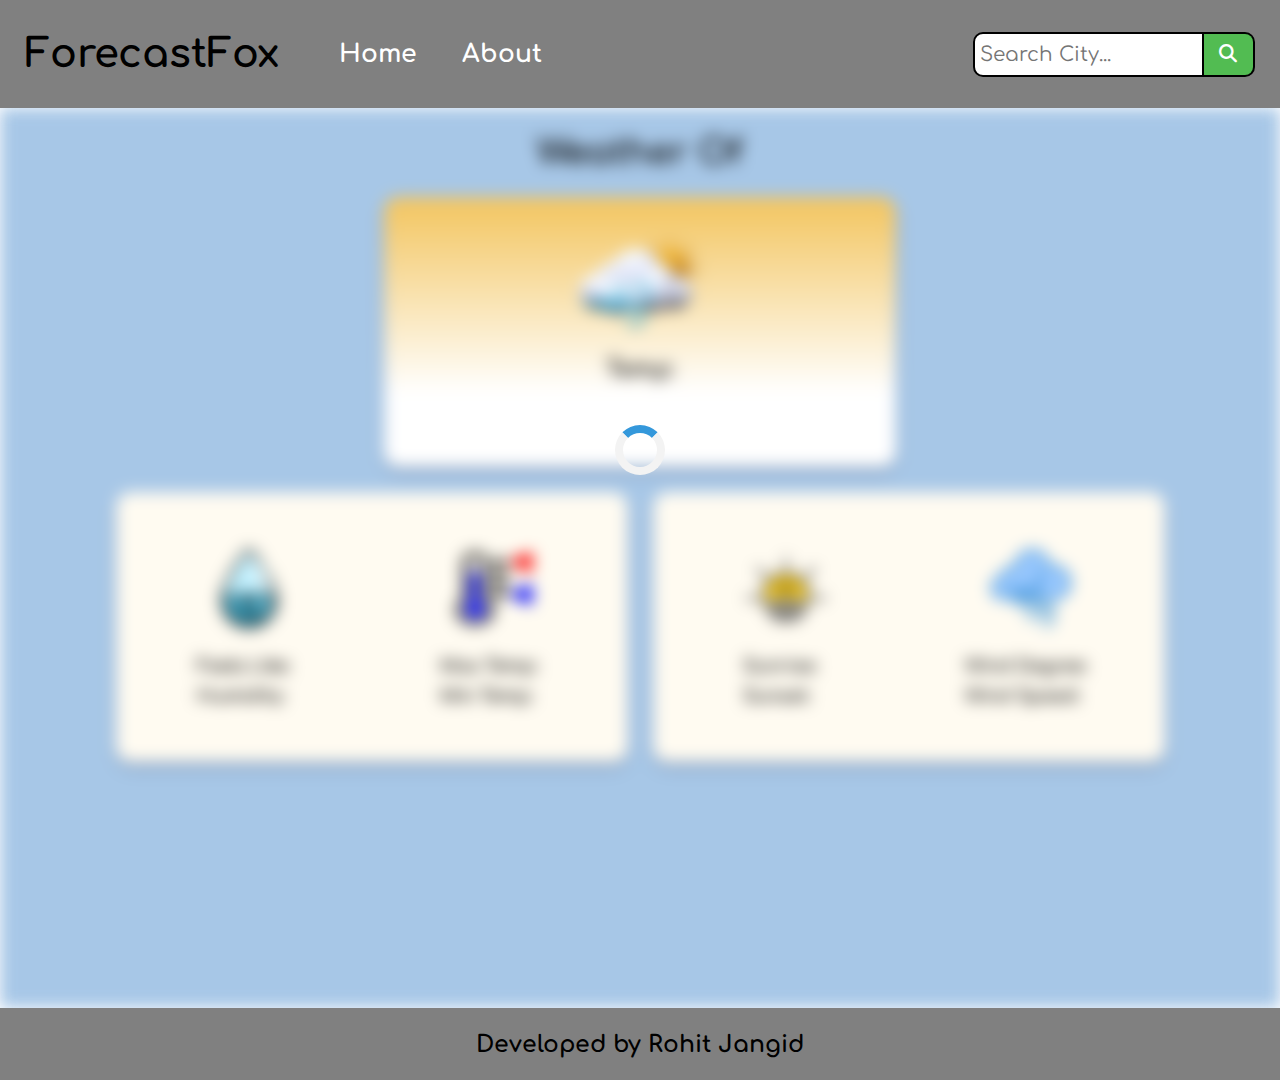
<file: index.html>
<!DOCTYPE html>
<html lang="en">

<head>
    <meta charset="UTF-8">
    <meta name="viewport" content="width=device-width, initial-scale=1.0">
    <link rel="shortcut icon" href="../images/Favicon.jpg" type="image/x-icon">
    <link rel="stylesheet" href="https://cdnjs.cloudflare.com/ajax/libs/font-awesome/6.5.1/css/all.min.css" />
    <link rel="preconnect" href="https://fonts.googleapis.com">
    <link rel="preconnect" href="https://fonts.gstatic.com" crossorigin>
    <link href="https://fonts.googleapis.com/css2?family=Comfortaa:wght@300..700&display=swap" rel="stylesheet">
    <link rel="stylesheet" href="styles.css">
    <title>Weather Forcast</title>
</head>

<body id="body">
    <nav>
        <input type="checkbox" id="checkBox">
        <label id="bars" for="checkBox"><i class="hover fa fa-bars"></i></label>
        <div class="heading">
            <div class="title">
                <h1>ForecastFox</h1>
            </div>
            <ul>
                <li><a id="home" class="hover purple" href="index.html">Home</a></li>
                <li><a id="about" class="hover purple" href="about.html">About</a></li>
            </ul>
        </div>
        <div class="search">
            <input id="city" type="text" placeholder="Search City...">
            <button id="submit" class="hover" type="submit"><i id="searchBtn" class="fa fa-search"
                    aria-hidden="true"></i></button>
        </div>
    </nav>
    <div id="loaderHolder">
        <div id="loader"></div>
    </div>
    <div id="errorDiv">
        <img id="message" src="./images/error.png" alt="">
    </div>
    <main id="main">
        <h1 id="cityname">Weather of <span id="cityName"></span></h1>
        <div class="mainContainer">
            <div class="subContainer">
                <img id="tempImg" src="./images/cold.png" alt="temperature">
                <h1 class="temp">Temp: <span id="Temp"></span></h1>
            </div>
        </div>
        <div class="mainContainer">
            <div class="subContainers">
                <div class="card">
                    <img class="img" src="./images/humidity.png" alt="humidity">
                    <div class="info">
                        <h2>Feels Like: </h2>
                        <h2 id="Feels_like"></h2>
                        <h2>Humidity: </h2>
                        <h2 id="Humidity"></h2>
                    </div>
                </div>
                <div class="card">
                    <img class="img" src="./images/min-max.png" alt="min-max temp">
                    <div class="info">
                        <h2>Max Temp:</h2>
                        <h2 id="Max_temp"></h2>
                        <h2>Min Temp:</h2>
                        <h2 id="Min_temp"></h2>
                    </div>
                </div>
            </div>
            <div class="subContainers">
                <div class="card">
                    <img class="img" src="./images/sun.png" alt="sunrise">
                    <div class="info">
                        <h2>Sunrise: </h2>
                        <h2 id="Sunrise"></h2>
                        <h2>Sunset: </h2>
                        <h2 id="Sunset"></h2>
                    </div>
                </div>
                <div class="card">
                    <img class="img" src="./images/wind.png" alt="wind">
                    <div class="info">
                        <h2>Wind Degree:</h2>
                        <h2 id="Wind_degree"></h2>
                        <h2>Wind Speed: </h2>
                        <h2 id="Wind_speed"></h2>
                    </div>
                </div>
            </div>
        </div>
        </div>
    </main>
    <footer>
        <h3>Developed by Rohit Jangid</h3>
    </footer>
    <script type="module" src="script.js"></script>
</body>

</html>
</file>
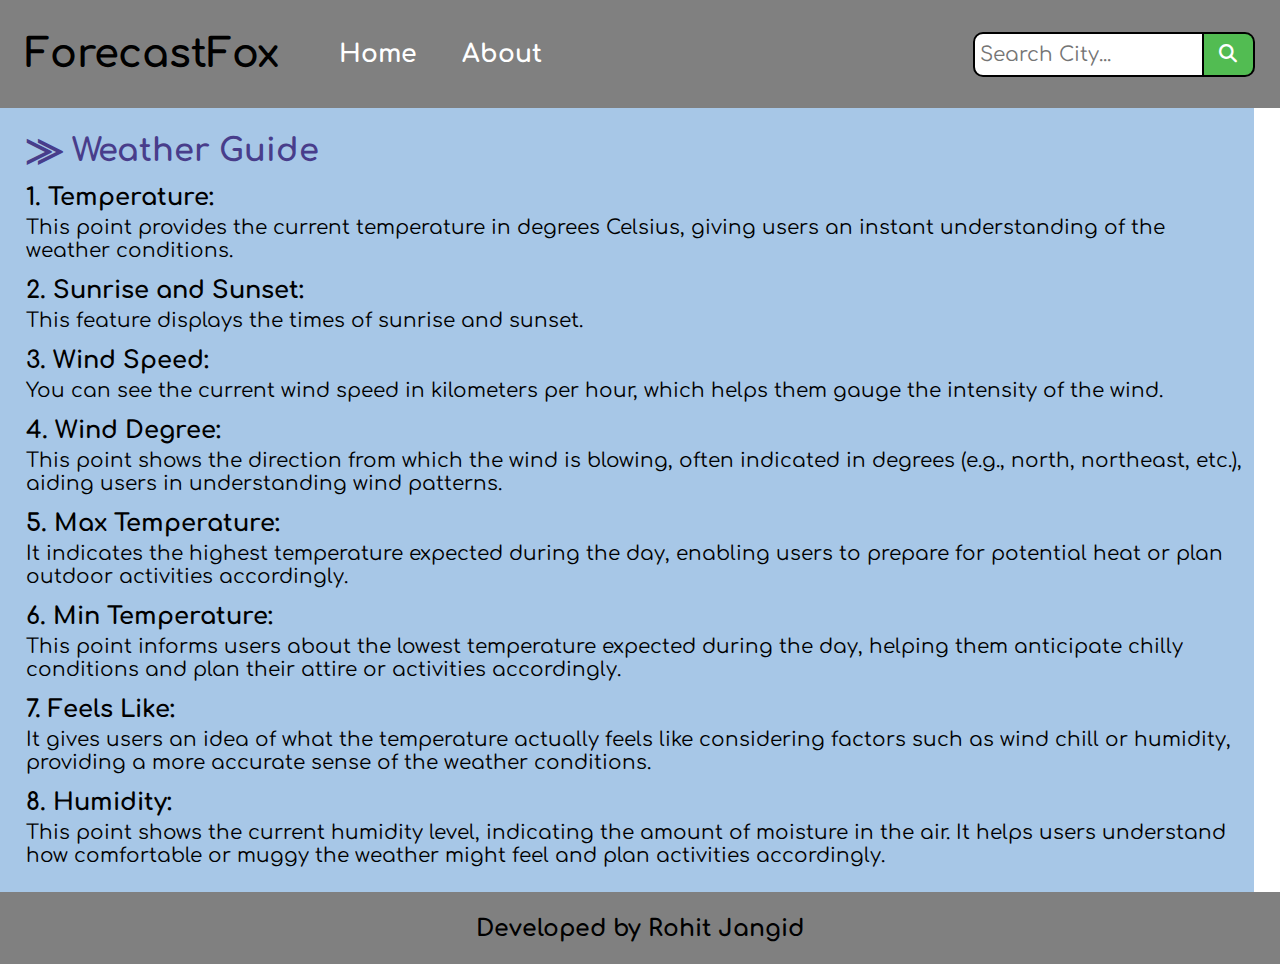
<file: about.html>
<!DOCTYPE html>
<html lang="en">

<head>
    <meta charset="UTF-8">
    <meta name="viewport" content="width=device-width, initial-scale=1.0">
    <link rel="stylesheet" href="https://cdnjs.cloudflare.com/ajax/libs/font-awesome/6.5.1/css/all.min.css" />
    <link rel="preconnect" href="https://fonts.googleapis.com">
    <link rel="preconnect" href="https://fonts.gstatic.com" crossorigin>
    <link href="https://fonts.googleapis.com/css2?family=Comfortaa:wght@300..700&display=swap" rel="stylesheet">
    <link rel="stylesheet" href="styles.css">
    <link rel="stylesheet" href="about.css">
    <title>About</title>
</head>

<body>
    <nav>
        <input type="checkbox" id="checkBox">
        <label id="bars" for="checkBox"><i class="hover fa fa-bars"></i></label>
        <div class="heading">
            <div class="title">
                <h1>ForecastFox</h1>
            </div>
            <ul>
                <li><a id="home" class="hover purple" href="index.html">Home</a></li>
                <li><a id="about" class="hover purple" href="about.html">About</a></li>
            </ul>
        </div>
        <div class="search">
            <input id="city" type="text" placeholder="Search City...">
            <button id="submit" class="hover" type="submit"><i id="searchBtn" class="fa fa-search"
                    aria-hidden="true"></i></button>
        </div>
    </nav>
    <div class="description">
        <h1>⨠ Weather Guide </h1>
        <dl>
            <dt>1. Temperature:</dt>
            <dd>This point provides the current temperature in degrees Celsius, giving users an instant understanding of
                the weather conditions.</dd>

            <dt>2. Sunrise and Sunset:</dt>
            <dd>This feature displays the times of sunrise and sunset.</dd>

            <dt>3. Wind Speed:</dt>
            <dd>You can see the current wind speed in kilometers per hour, which helps them gauge the intensity of the
                wind.</dd>

            <dt>4. Wind Degree:</dt>
            <dd>This point shows the direction from which the wind is blowing, often indicated in degrees (e.g., north,
                northeast, etc.), aiding users in understanding wind patterns.</dd>

            <dt>5. Max Temperature:</dt>
            <dd>It indicates the highest temperature expected during the day, enabling users to prepare for potential
                heat or plan outdoor activities accordingly.</dd>

            <dt>6. Min Temperature:</dt>
            <dd>This point informs users about the lowest temperature expected during the day, helping them anticipate
                chilly conditions and plan their attire or activities accordingly.</dd>

            <dt>7. Feels Like:</dt>
            <dd>It gives users an idea of what the temperature actually feels like considering factors such as wind
                chill or humidity, providing a more accurate sense of the weather conditions.</dd>

            <dt>8. Humidity:</dt>
            <dd>This point shows the current humidity level, indicating the amount of moisture in the air. It helps
                users understand how comfortable or muggy the weather might feel and plan activities accordingly.</dd>
        </dl>
    </div>
    <footer>
        <h3>Developed by Rohit Jangid</h3>
    </footer>
</body>

</html>
</file>
<file: styles.css>
* {
    margin: 0;
    padding: 0;
    box-sizing: border-box;
    font-family: "Comfortaa";
}

.hover:hover {
    cursor: pointer;
}

body {
    width: 100%;
    height: 100%;
}

body::-webkit-scrollbar {
    display: none;
}

/* loder and error code  */
.filter {
    filter: blur(8px);
}

#loaderHolder,
#errorDiv {
    width: 100vw;
    height: 100vh;
    display: flex;
    justify-content: center;
    align-items: center;
    position: absolute;
}

#message {
    position: relative;
    top: 7vh;
    width: 100%;
    height: 90%;
}

.purple:hover {
    color: purple;
    border-left: 3px solid purple;
    border-right: 3px solid purple;
}

@keyframes spin {
    0% {
        transform: rotate(0deg);
    }

    100% {
        transform: rotate(360deg);
    }
}

#loader {
    border: 8px solid #f3f3f3;
    border-top: 8px solid #3498db;
    border-radius: 50%;
    width: 50px;
    height: 50px;
    animation: spin 1s linear infinite;
    font-size: 10px;
}

#loader,
#message {
    z-index: 2;
    display: none;
}

#message {
    font-size: 65px;
    font-weight: 800;
    color: red;
}


#checkBox,
#bars {
    display: none;
}

/* nav code   */

nav {
    padding: 0px 25px 0px 25px;
    z-index: 2;
    position: fixed;
    width: 100%;
    height: 12vh;
    background: grey;
    display: flex;
    align-items: center;
    justify-content: space-between;
}

.heading {
    display: flex;
    gap: 45px;
}

.title>h1 {
    font-size: 40px;
    font-weight: 800;
}

ul {
    display: flex;
    align-items: center;
    gap: 15px;
    list-style: none;
}

a {
    font-size: 25px;
    font-weight: 800;
    text-decoration: none;
    color: white;
    padding: 0px 15px 0px 15px;
}

.search {
    display: flex;
    align-items: center;
}

#city::placeholder {
    font-size: 20px;
}

#city {
    font-size: 20px;
    padding-left: 5px;
    width: 18vw;
    height: 5vh;
    border: 2px solid black;
    border-radius: 10px 0px 0px 10px;
    outline: none;
}

#submit {
    width: 4vw;
    height: 5vh;
    background: rgb(82, 188, 82);
    border: 2px solid black;
    border-left: none;
    border-radius: 0px 10px 10px 0px;
}

#searchBtn {
    font-size: 18px;
    font-weight: 800;
    color: white;
}

/* main block css */

#main {
    width: 100%;
    height: 100vh;
    position: relative;
    background: #A7C7E7;
    top: 12vh;
    display: flex;
    flex-direction: column;
    align-items: center;
    gap: 25px;
}

#cityname {
    font-size: 45px;
    margin-top: 25px;
    text-transform: capitalize;
}

.mainContainer {
    width: 100%;
    display: flex;
    justify-content: center;
    gap: 25px;
}

.subContainer,
.subContainers {
    padding: 10px;
    width: 40%;
    height: 30vh;
    border-radius: 15px;
    background: #fffbf1;
    box-shadow: rgba(50, 50, 93, 0.25) 0px 6px 12px -2px, rgba(0, 0, 0, 0.3) 0px 3px 7px -3px;
}

.subContainer {
    background: rgb(255, 255, 255);
    background: linear-gradient(0deg, rgba(255, 255, 255, 1) 27%, rgba(251, 196, 78, 0.8991246156665791) 100%);
    display: flex;
    flex-direction: column;
    align-items: center;
}

#tempImg {
    width: 150px;
    height: 150px;
}

.info {
    display: grid;
    grid-template-rows: auto auto;
    grid-template-columns: auto auto;
    gap: 10px;
}

h2 {
    display: inline-block;
}

.subContainers {
    display: flex;
    justify-content: space-evenly;
    align-items: center;
}

.card {
    width: 19vw;
    display: flex;
    flex-direction: column;
    align-items: center;
    text-wrap: nowrap;
}

.img {
    width: 100px;
    height: 100px;
    margin-bottom: 15px;
}

footer {
    position: relative;
    top: 12vh;
    font-size: 20px;
    height: 8vh;
    background: grey;
    display: flex;
    justify-content: center;
    align-items: center;
}

@media only screen and (max-width:1400px) {
    .img {
        width: 80px;
        height: 80px;
    }

    #cityname {
        font-size: 35px;
    }

    .temp,
    #Temp {
        font-size: 23px;
    }

    .card {
        font-size: 12px;
        gap: 12px;
    }
}

@media only screen and (max-width:1050px) {
    #message {
        font-size: 50px;
    }

    .heading {
        gap: 12px;
    }

    .title>h1 {
        font-size: 30px;
    }

    ul {
        gap: 7px;
    }

    a {
        font-size: 15px;
    }

    #city::placeholder {
        font-size: 15px;
    }

    #city {
        width: 23vw;
        font-size: 18px;
    }

    .search {
        margin-right: 12px;
    }

    #searchBtn {
        font-size: 12px;
    }

    .img {
        width: 60px;
        height: 60px;
    }

    #cityname {
        font-size: 28px;
    }

    .temp,
    #Temp {
        font-size: 20px;
    }

    .card {
        font-size: 10px;
        gap: 12px;
        text-wrap: wrap;
    }
}

@media only screen and (max-width:800px) {
    nav {
        padding: 0px 15px 0px 15px;
    }
    #city{
        font-size: 12px;
    }
    #city::placeholder {
        font-size: 12px;
    }
    .heading {
        display: flex;
        align-items: center;
    }

    #bars {
        display: block;
        position: relative;
        left: 95%;
        color: white;
        font-size: 25px;
    }

    #checkBox:not(checked)~.heading ul {
        position: fixed;
        left: 100%;
        transition: left 1.5s;
    }

    #checkBox:checked~.heading ul {
        position: fixed;
        left: 80%;
        transition: left 1.2s;
    }

    .heading {
        width: 100vw;
    }

    .search {
        position: relative;
        right: 5%;
    }

    ul {
        flex-direction: column;
        position: relative;
        width: 25%;
        height: 100vh;
        background: rgb(80, 79, 79);
        top: 12vh;
        left: 100%;
        gap: 15px;
    }

    ul li {
        margin-top: 25px;
    }

    #city {
        width: 35vw;
    }

    #submit {
        width: 5vw;
        height: 5vh;
    }

    ul li {
        padding-right: 45px;
    }

    #main {
        height: 100%;
        padding-bottom: 25px;
    }

    .temp,
    #Temp {
        font-size: 24px;
    }

    .mainContainer {
        display: flex;
        align-items: center;
        flex-direction: column;
    }

    .subContainer,
    .subContainers {
        width: 85%;
    }

    .card {
        width: 50%;
        font-size: 12px;
    }
}

@media only screen and (max-width:500px) {
    nav {
        height: 8vh;
        padding: 0px 5px 0px 5px;
    }

    .title>h1 {
        font-size: 22px;
    }

    #main {
        height: 100%;
        top: 8vh;
        box-sizing: none;
        padding-bottom: 85px;
    }

    .search {
        right: 10%;
    }

    #city {
        width: 30vw;
        height: 4vh;
    }

    #submit {
        width: 7vw;
        height: 4vh;
    }

    #bars {
        font-size: 22px;
        left: 90%;
    }

    ul {
        top: 8vh;
    }

    ul li {
        padding-right: 20px;
    }

    .subContainer,
    .subContainers {
        height: 25vh;
    }

    #tempImg {
        width: 120px;
        height: 120px;
    }

    .img {
        width: 50px;
        height: 50px;
    }

    .temp,
    #Temp {
        font-size: 20px;
    }

    #cityname {
        font-size: 25px;
    }

    .card {
        font-size: 8px;
    }

    footer {
        position: relative;
        top: 7vh;
        font-size: 16px;
        height: 5vh;
    }
}
</file>
<file: about.css>
.description {
    width: 98%;
    height: 100%;
    position: relative;
    top: 12vh;
    overflow: hidden;
    padding-left: 2%;
    background: #A7C7E7;
    padding-bottom: 25px;
}

.description>h1 {
    margin-top: 25px;
    color:darkslateblue;
    font-weight: 800;
}

dt{
    font-size: 24px;
    font-weight: 800;
    margin-top: 15px;
}
dd{
    margin-top: 5px;
    font-size: 20px;
}

@media only screen and (max-width:750px) {
    .description>h1 {
        font-size: 26px;
    }  
    dt{
        font-size: 20px;
    }
    dd{
        font-size: 14px;
    }
    footer{
        font-size: 14px;
    }
}
@media only screen and (max-width:470px) {
    .description>h1 {
        font-size: 22px;
    }  
    .description{
        top: 8vh;
    }
    dt{
        font-size: 18px;
    }
    dd{
        font-size: 12px;
    }
}
</file>
